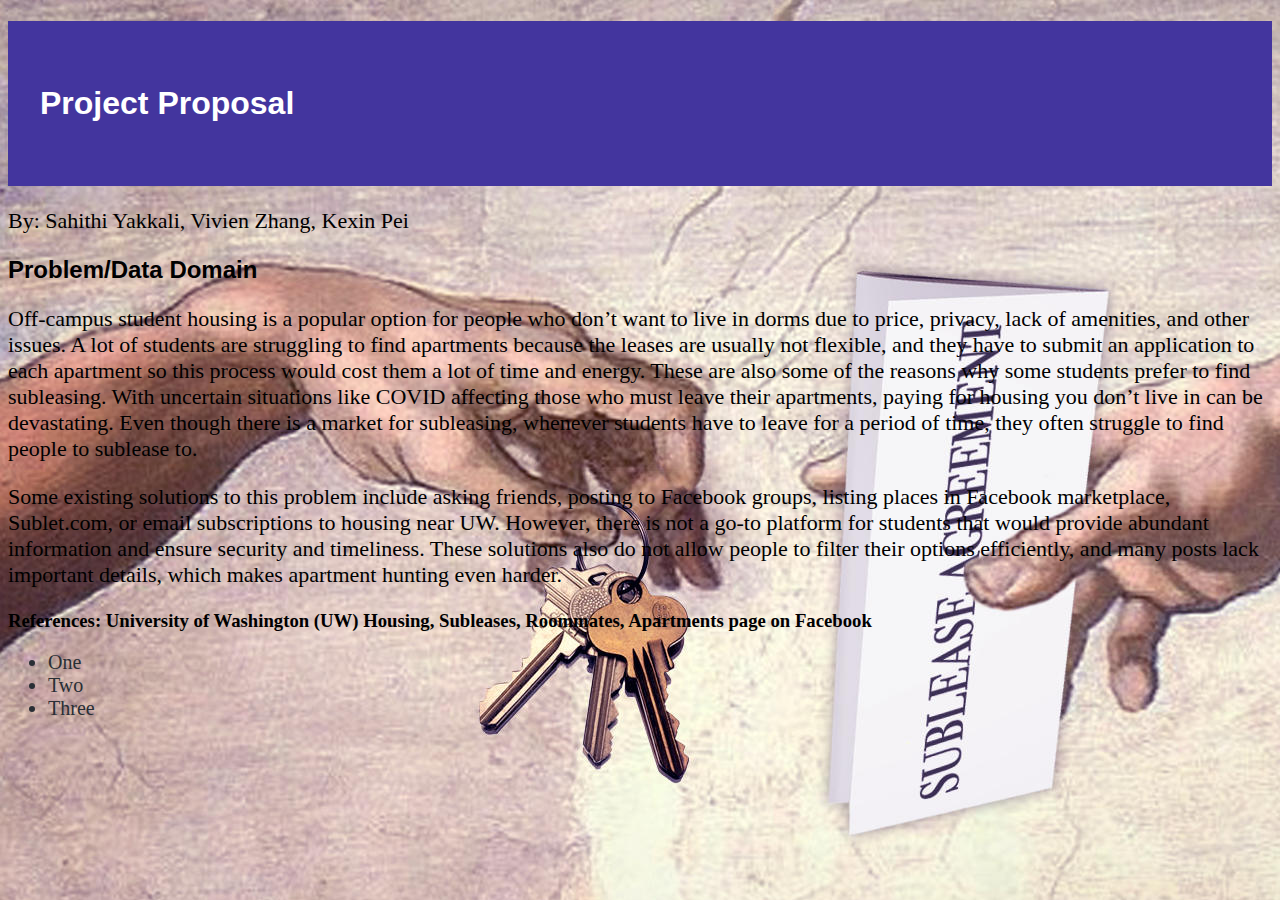
<file: index.html>
<!DOCTYPE html>
<html lang="en">
<head>
    <meta charset="utf-8">
    <meta name="Authors" content="Sahithi Yakkali, Vivien Zhang, Kexin Pei">
    <meta name="description" content="Project Proposal for Info 340 class">
    <link rel="stylesheet" href="css/style.css">
    <title>Project Proposal</title>
</head>
<body>
    <main>
        <h1>Project Proposal</h1>
        <p>By: Sahithi Yakkali, Vivien Zhang, Kexin Pei</p>
        <h2>Problem/Data Domain</h2>
        <p>Off-campus student housing is a popular option for people who don’t want to live in dorms due to price, privacy, lack of amenities, and other issues.
            A lot of students are struggling to find apartments because the leases are usually not flexible, and they have to submit an application to each
            apartment so this process would cost them a lot of time and energy. These are also some of the reasons why some students prefer to find subleasing.
            With uncertain situations like COVID affecting those who must leave their apartments, paying for housing you don’t live in can be devastating.
            Even though there is a market for subleasing, whenever students have to leave for a period of time, they often struggle to find people to sublease to. </p>
        <p>Some existing solutions to this problem include asking friends, posting to Facebook groups, listing places in Facebook marketplace, Sublet.com, 
            or email subscriptions to housing near UW. However, there is not a go-to platform for students that would provide abundant information and ensure
            security and timeliness. These solutions also do not allow people to filter their options efficiently, and many posts lack important details, which
            makes apartment hunting even harder. </p>
        <h3>References: University of Washington (UW) Housing, Subleases, Roommates, Apartments page on Facebook</h3>
        <ul>
            <li>One</li>
            <li>Two</li>
            <li>Three</li>
        </ul>
    </main>
</body>
</html>
</file>
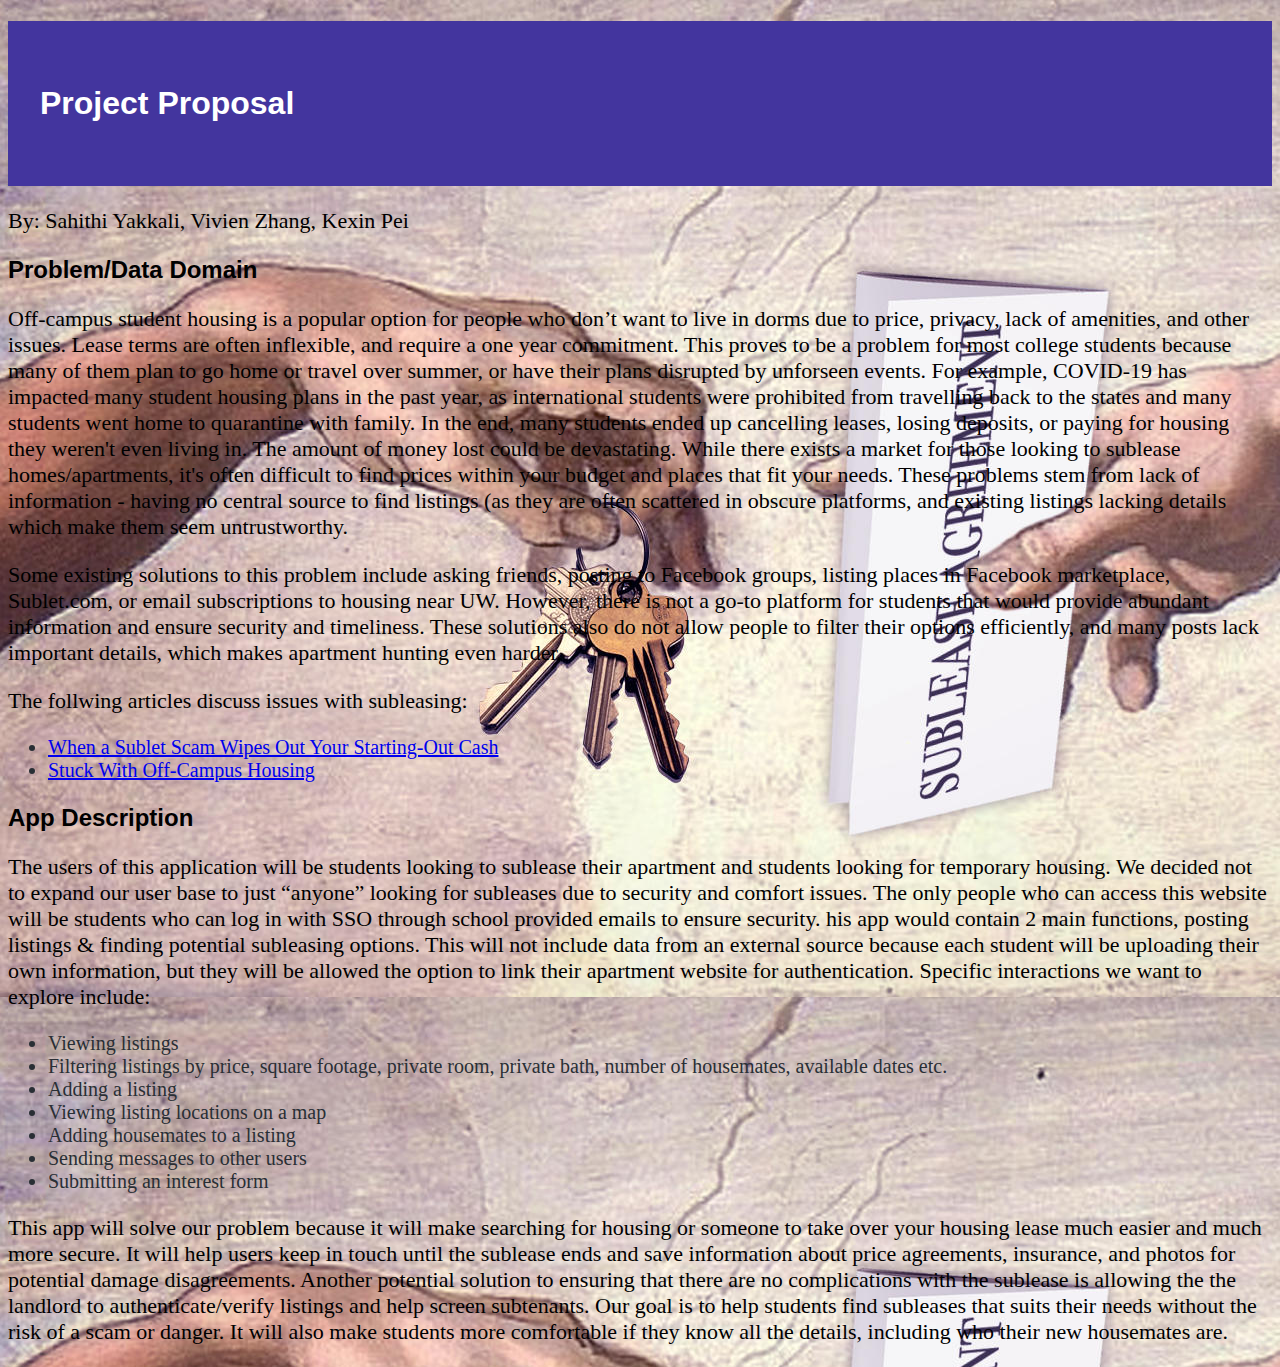
<file: proposal.html>
<!DOCTYPE html>
<html lang="en">
<head>
    <meta charset="utf-8">
    <meta name="Authors" content="Sahithi Yakkali, Vivien Zhang, Kexin Pei">
    <meta name="description" content="Project Proposal for Info 340 class">
    <link rel="stylesheet" href="css\style.css">
    <title>Project Proposal</title>
</head>
<body>
    <main>
        <h1>Project Proposal</h1>
        <p>By: Sahithi Yakkali, Vivien Zhang, Kexin Pei</p>
        
        <section>
            <h2>Problem/Data Domain</h2>
            <p>Off-campus student housing is a popular option for people who don’t want to live in dorms due to price, privacy, lack of amenities, and other issues.
                Lease terms are often inflexible, and require a one year commitment. This proves to be a problem for most college students because many of them plan
                to go home or travel over summer, or have their plans disrupted by unforseen events. For example, COVID-19 has impacted many student housing plans in
                the past year, as international students were prohibited from travelling back to the states and many students went home to quarantine with family. In
                the end, many students ended up cancelling leases, losing deposits, or paying for housing they weren't even living in. The amount of money lost could
                be devastating. While there exists a market for those looking to sublease homes/apartments, it's often difficult to find prices within your budget and places
                that fit your needs. These problems stem from lack of information - having no central source to find listings (as they are often scattered in obscure
                platforms, and existing listings lacking details which make them seem untrustworthy. </p>
            <p>Some existing solutions to this problem include asking friends, posting to Facebook groups, listing places in Facebook marketplace, Sublet.com, 
                or email subscriptions to housing near UW. However, there is not a go-to platform for students that would provide abundant information and ensure
                security and timeliness. These solutions also do not allow people to filter their options efficiently, and many posts lack important details, which
                makes apartment hunting even harder. </p>
            <p>
                The follwing articles discuss issues with subleasing:
                <ul>
                    <li><a href="https://www.wsj.com/articles/when-a-sublet-scam-wipes-out-your-starting-out-cash-11568280605">When a Sublet Scam Wipes Out Your Starting-Out Cash</a></li>
                    <li><a href="https://www.insidehighered.com/news/2020/05/01/students-campus-housing-struggle-make-rent">Stuck With Off-Campus Housing</a></li>
                </ul>
            </p>
        </section>
        <section>
            <h2>App Description</h2>
            <p>The users of this application will be students looking to sublease their apartment and students looking for temporary housing. We decided not to
                expand our user base to just “anyone” looking for subleases due to security and comfort issues. The only people who can access this website will
                be students who can log in with SSO through school provided emails to ensure security. his app would contain 2 main functions, posting listings
                & finding potential subleasing options. This will not include data from an external source because each student will be uploading their own
                information, but they will be allowed the option to link their apartment website for authentication. Specific interactions we want to explore include:
            </p>
            <ul>
                <li>Viewing listings</li>
                <li>Filtering listings by price, square footage, private room, private bath, number of housemates, available dates etc.</li>
                <li>Adding a listing</li>
                <li>Viewing listing locations on a map</li>
                <li>Adding housemates to a listing</li>
                <li>Sending messages to other users</li>
                <li>Submitting an interest form</li>
            </ul>
            <p>
                This app will solve our problem because it will make searching for housing or someone to take over your housing lease much easier and
                much more secure. It will help users keep in touch until the sublease ends and save information about price agreements, insurance, and photos for 
                potential damage disagreements. Another potential solution to ensuring that there are no complications with the sublease is allowing the
                the landlord to authenticate/verify listings and help screen subtenants. Our goal is to help students find subleases that suits their needs 
                without the risk of a scam or danger. It will also make students more comfortable if they know all the details, including who their new housemates
                are.
            </p>
        </section>
    </main>
</body>
</html>
</file>
<file: css/style.css>
h1 {
    font-family: 'Helvetica', sans-serif;
    color: white;
    background-color: rgb(67, 53, 158);
    padding: 2em 1em;
}

h2 {
    font-family: 'Helvetica', sans-serif;
}

p {
    font-size: 22px;
}

li {
    color: rgb(41, 47, 53);
    font-size: 20px;
}

body {
    background-image: url("retail-sublease.jpeg");
    filter: alpha(opacity=40); 
    background-color: rgba(255, 255, 255, 0.384);
}
</file>
